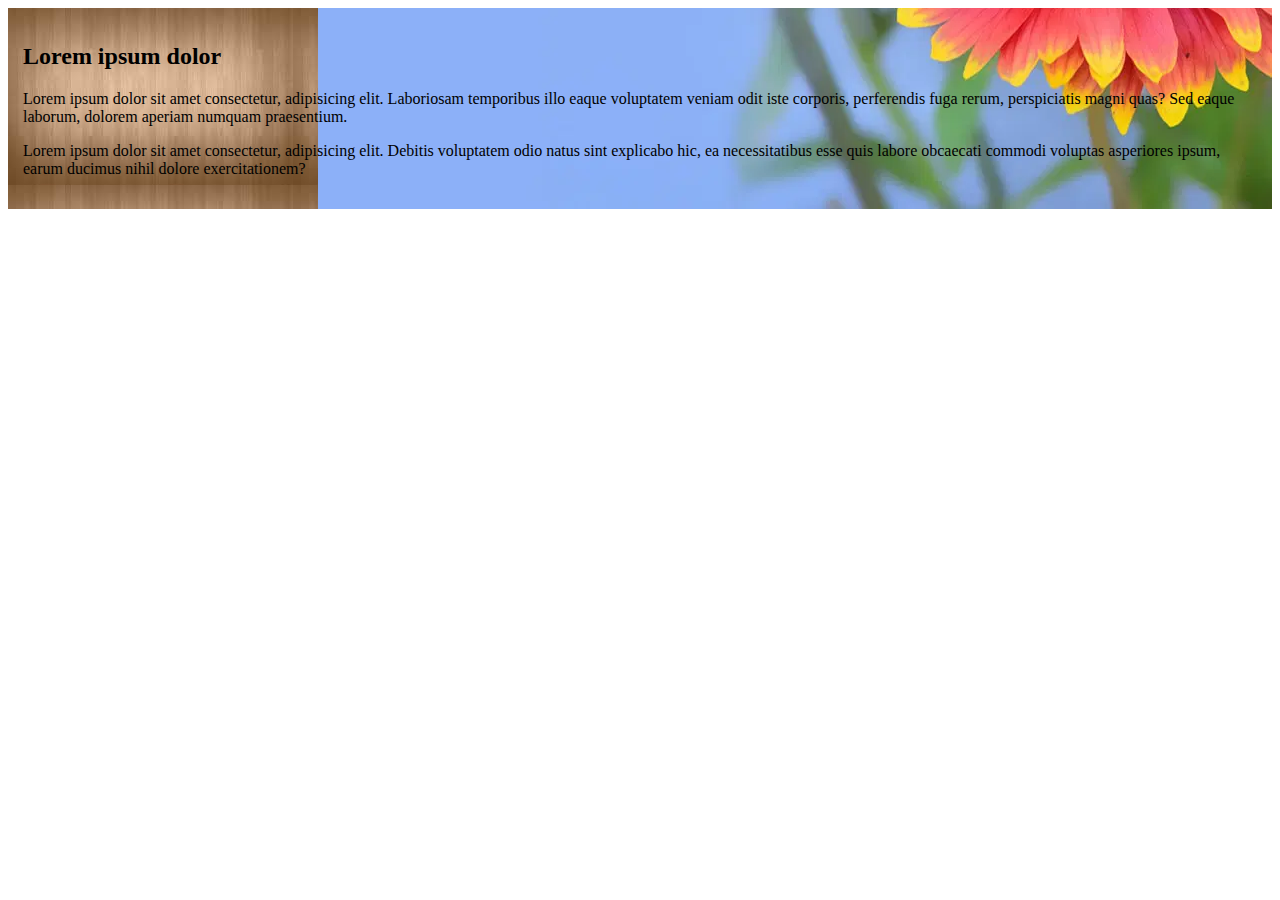
<file: Q2/index.html>
<!DOCTYPE html>
<html lang="en">

<head>
  <meta charset="UTF-8">
  <meta name="viewport" content="width=device-width, initial-scale=1.0">
  <title>Multiple Background Image</title>
  <link rel="stylesheet" href="style.css">
</head>

<body>
  <div class="example">
    <h2>Lorem ipsum dolor</h2>
    <p>Lorem ipsum dolor sit amet consectetur, adipisicing elit. Laboriosam temporibus illo eaque voluptatem veniam odit
      iste corporis, perferendis fuga rerum, perspiciatis magni quas? Sed eaque laborum, dolorem aperiam numquam
      praesentium.</p>
    <p>Lorem ipsum dolor sit amet consectetur, adipisicing elit. Debitis voluptatem odio natus sint explicabo hic, ea
      necessitatibus esse quis labore obcaecati commodi voluptas asperiores ipsum, earum ducimus nihil dolore
      exercitationem?</p>


  </div>
</body>

</html>
</file>
<file: Q2/style.css>
.example {
  background-image: url(Images/img1.webp), url(Images/img2.jpeg);
  background-position: right bottom, left top;
  background-repeat: no-repeat, repeat;
  padding: 15px;
}
</file>
